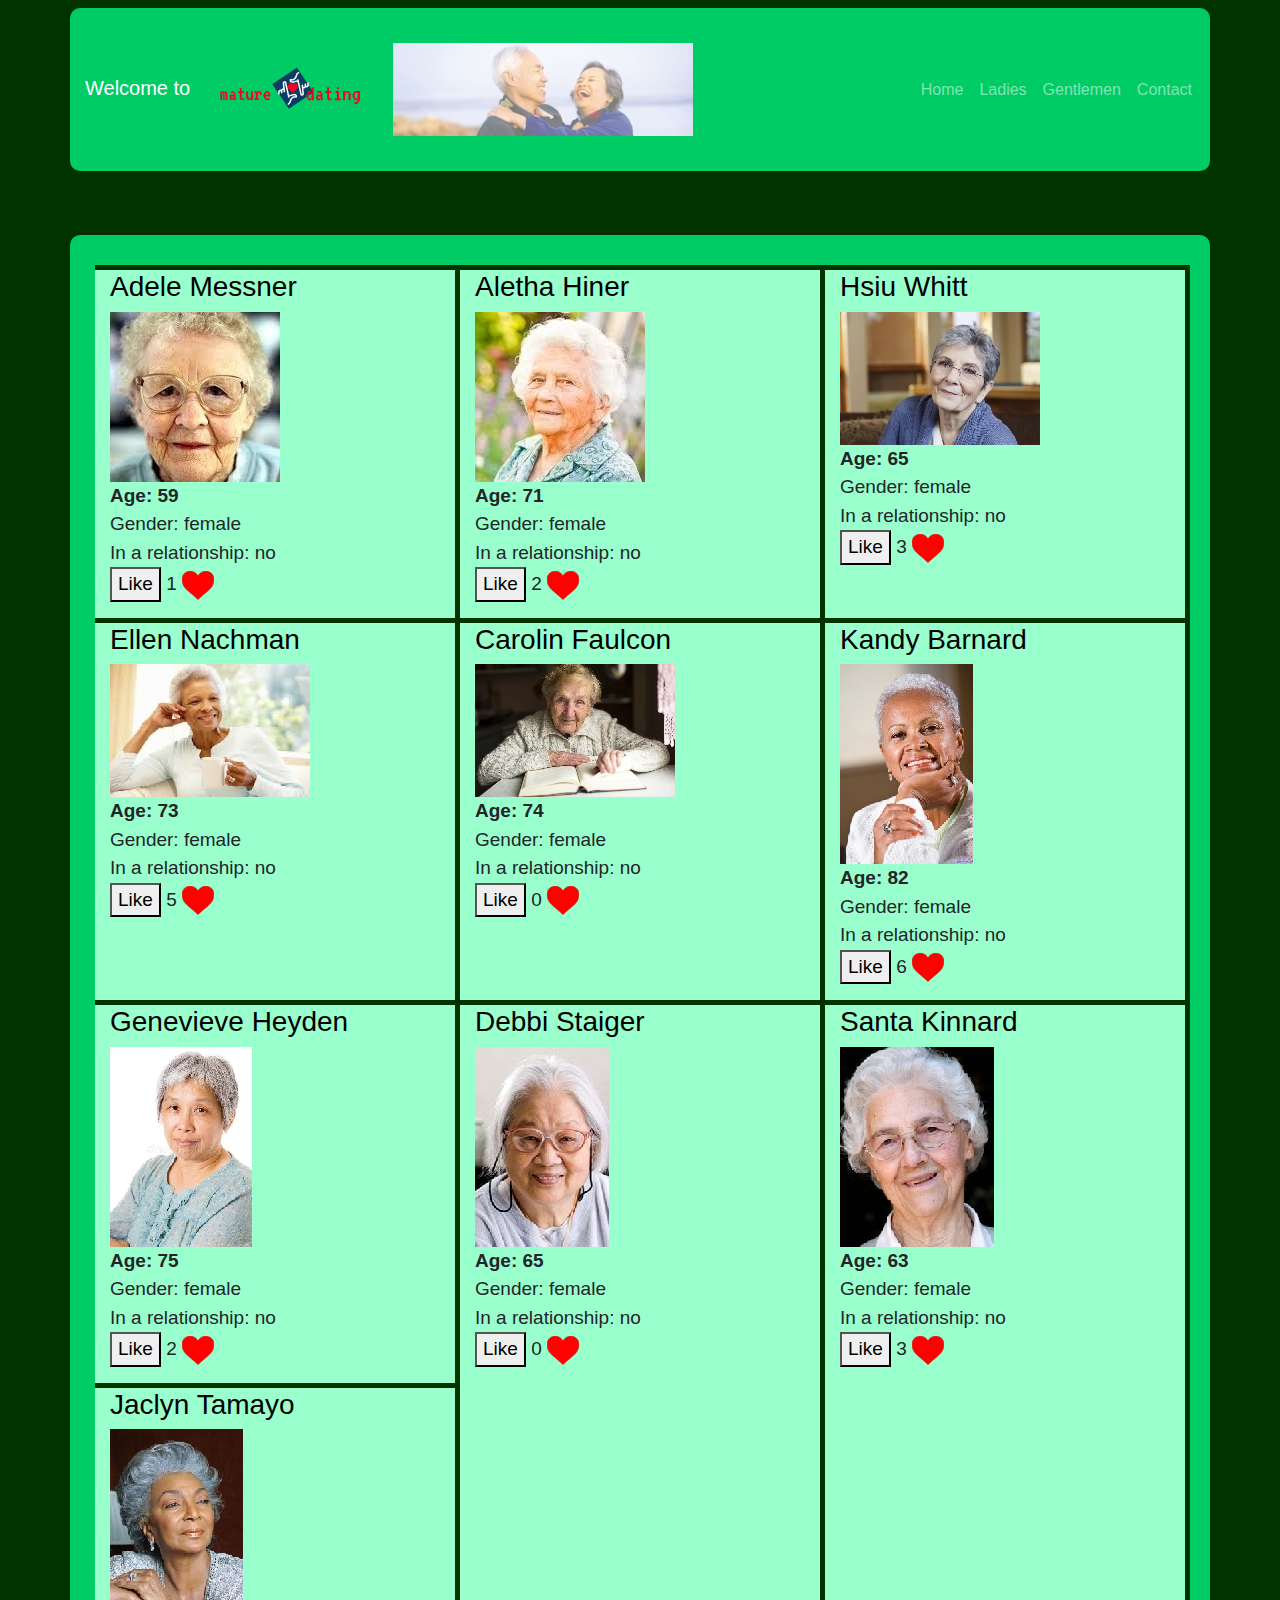
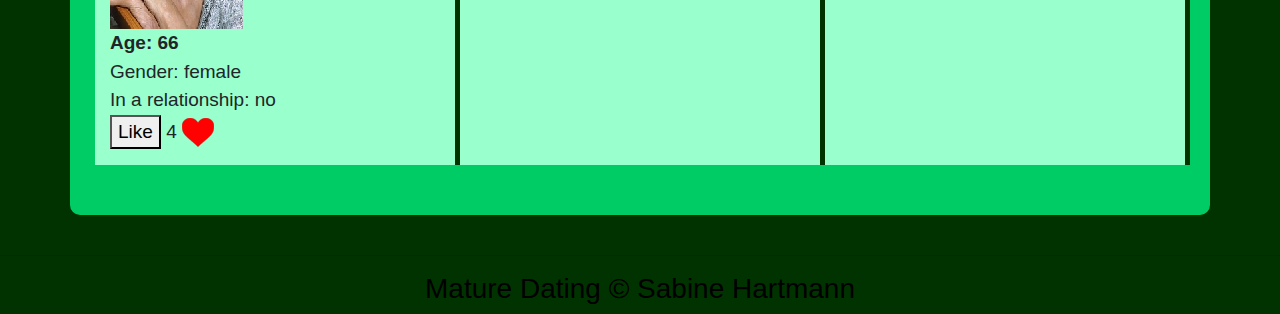
<file: ladies.html>
<!DOCTYPE html>
<html lang="en">
<head>
  <meta charset="UTF-8">
  <meta name="viewport" content="width=device-width, initial-scale=1, shrink-to-fit=no">
  <title>Sabine Hartman | Code Review 7</title>
  <link rel="stylesheet" href="https://maxcdn.bootstrapcdn.com/bootstrap/4.0.0/css/bootstrap.min.css">
  <link rel="stylesheet" href="style.css">
     <script src="https://ajax.googleapis.com/ajax/libs/jquery/3.2.1/jquery.min.js"></script>
  </head>
<body>
<!-- navigation -->
  <nav class="navbar navbar-expand-sm navbar-dark mb-3">
        <div class="container">
          <a class="navbar-brand" href="index.html">Welcome to <img src="img/logo.png" alt="logo"><img src="img/background2.jpg" alt=""> </a>
              <ul class="navbar-nav">
                  <li class="nav-item">
                      <a class="nav-link" href="index.html">Home</a>
                  </li>
                  <li class="nav-item">
                      <a class="nav-link" href="ladies.html">Ladies</a>
                  </li>
                  <li class="nav-item">
                      <a class="nav-link" href="gents.html">Gentlemen</a>
                  </li>
                  <li class="nav-item">
                      <a class="nav-link" href="#">Contact</a>
                  </li>
              </ul>
          </div>
    </nav>
<!-- main content-->

  <div class="container">
    <div class="row" id="profile">
    </div>
  <div class="clearfix"></div>
  </div>
                      
</main>


  <footer>
        <hr>
    <div class="footer" class="text-center">
      <h3>Mature Dating &copy; Sabine Hartmann</h3>
  </footer>
  <script src="js/select_l.js"></script>
</body>
</html>
</file>
<file: style.css>
body{
	background: #030;
}


/* navigation */
.navbar {
  display: flex;
  flex-wrap: wrap; 
  align-items: center;
  justify-content: space-between; 
  color: #9f6;
  background: #030;
}

/*main content */

.container {
	background: #0c6;
	padding: 30px 10px 30px 15px;
	border-radius: 10px;
	margin-bottom: 40px;
}

.row {
	margin: 0 10px 20px 10px;
	margin-right: 10px;
	overflow: hidden;
}

h2, h3, h4 {
	color: black;
}

[class*="col-"] {
	border-top: 5px solid #030;
	background: #9fc;
	border-right: 5px solid #030;
	margin-bottom: -99999px;
    padding-bottom: 99999px;
    justify-content: center;
}
p {
	font-size: 19px;
}

.footer {
	display: flex;
	justify-content: center;
}
</file>
